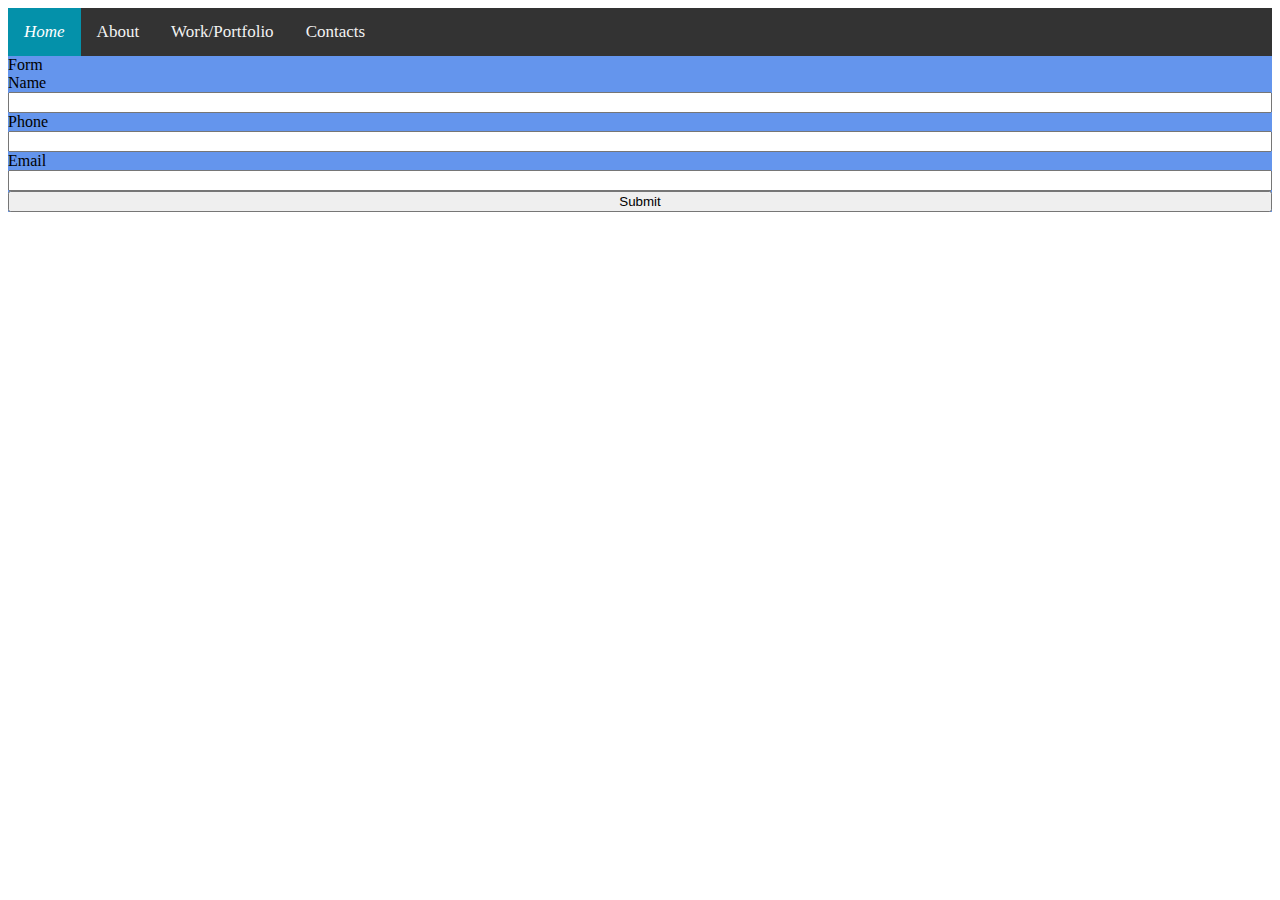
<file: contact.html>
<!DOCTYPE html>
<html lang="en">
  <head>
    <meta charset="UTF-8" />
    <meta name="viewport" content="width=device-width, initial-scale=1.0" />
    <title>Document</title>

    <link rel="stylesheet" href="styles/contact.css" />
  </head>




  <body>

    <div class="topnav">
        <i class="fa-sharp fa-light fa-house">
          <a class="active" href="home.html">Home</a>
        </i>
        <a href="about.html">About</a>
        <a href="portfolio.html">Work/Portfolio</a>
        <a href="contact.html">Contacts</a>


        
      </div>



    <div class="flexbox-container2">
      <div id="dog">Form</div>
      <div><form action="formsubmit.html"></form></div>
      <label for="">Name</label>
      <input type="text" value="" />
      <label for="">Phone</label>
      <input type="text" value="" />

      <label for="">Email</label>
      <input type="text" value="" />

      <button>Submit</button>
    </div>
  </body>
</html>
</file>
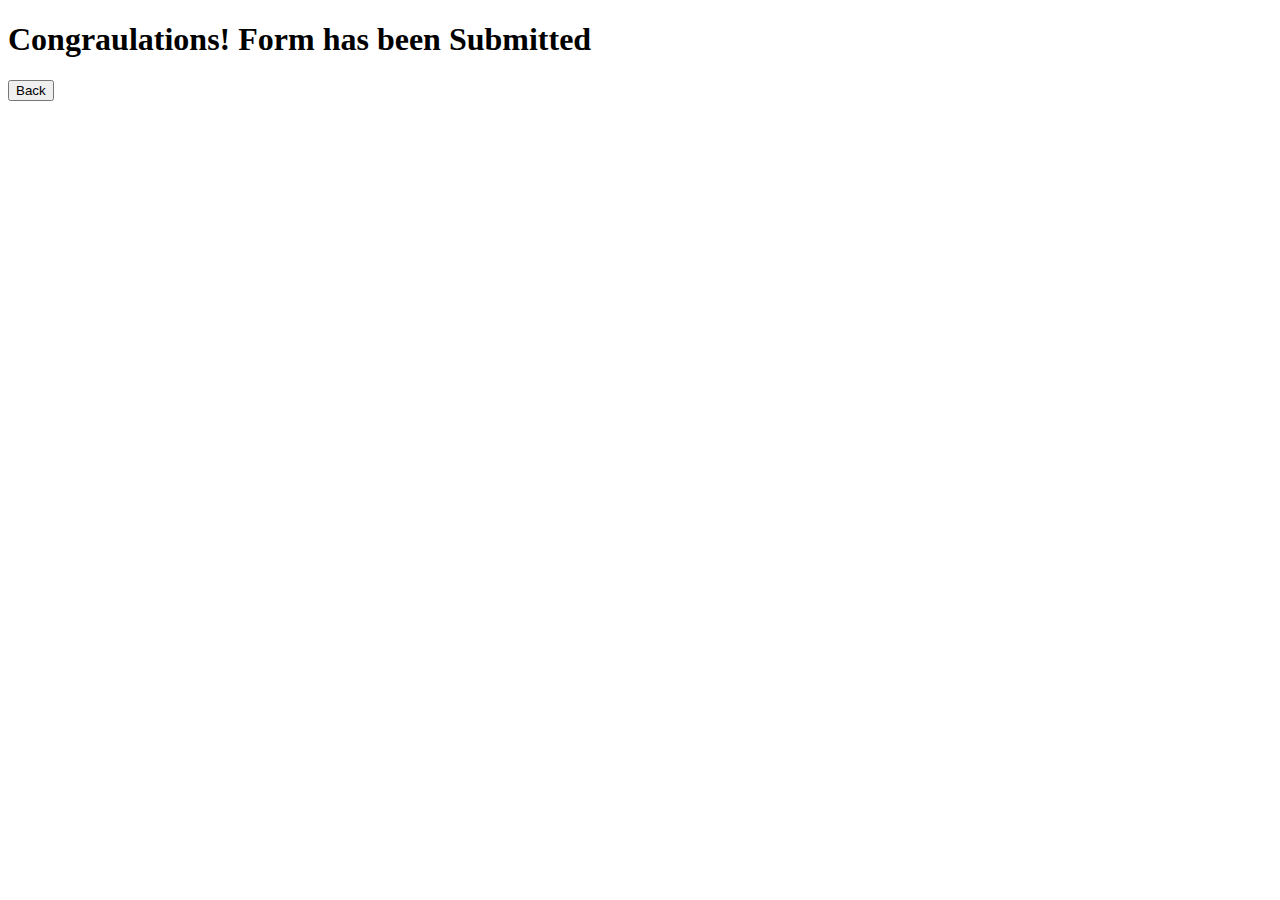
<file: formsubmit.html>
<!DOCTYPE html>
<html lang="en">
<head>
    <meta charset="UTF-8">
    <meta name="viewport" content="width=device-width, initial-scale=1.0">
    <title>Document</title>
</head>
<body>
    
    <H1>Congraulations! Form has been Submitted</H1>

    <Button>Back</Button>

</body>
</html>
</file>
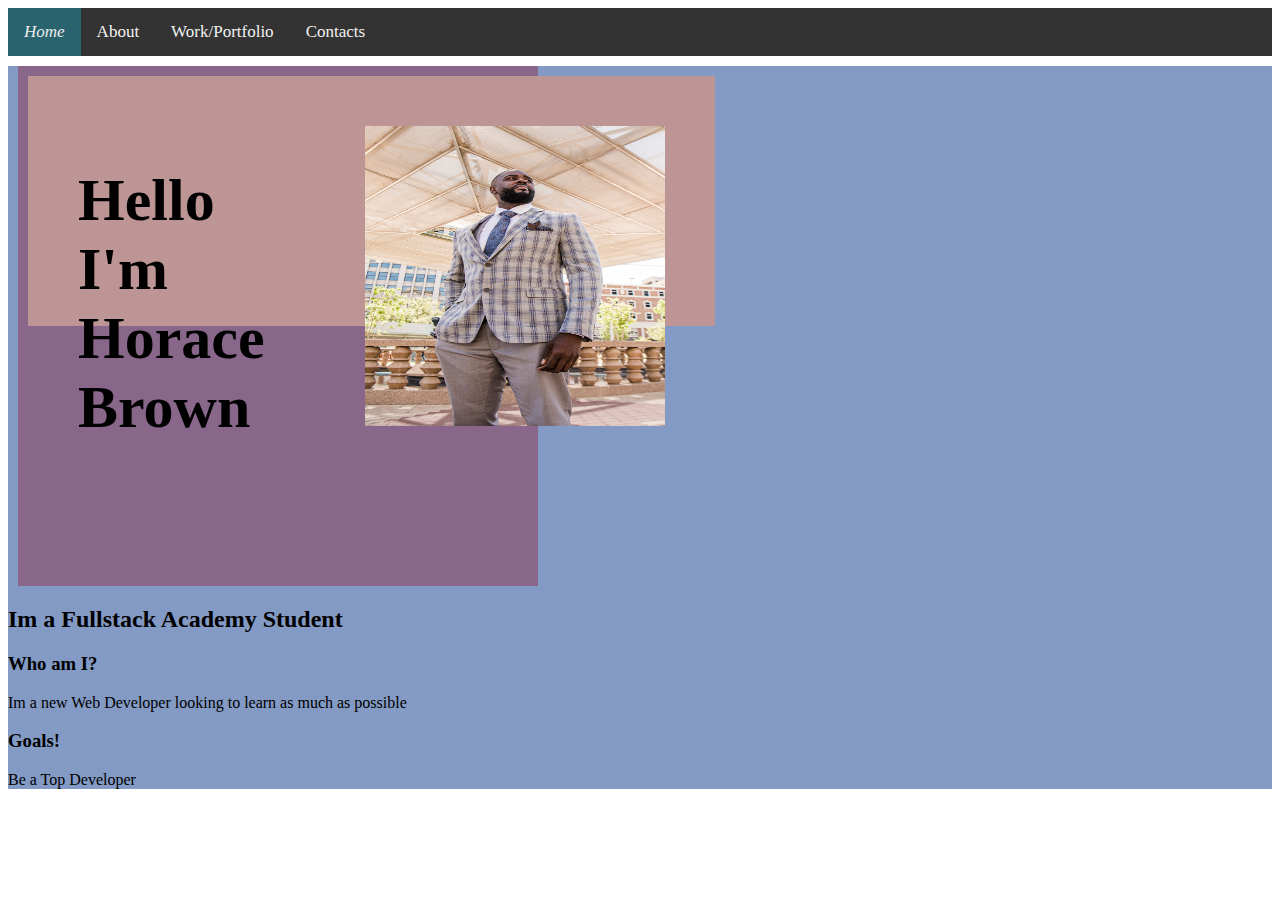
<file: home.html>
<!DOCTYPE html>
<html lang="en">
  <head>
    <meta charset="UTF-8" />
    <meta name="viewport" content="width=device-width, initial-scale=1.0" />
    <title>PerSONAL wEBSITE</title>
  </head>

  <link rel="stylesheet" type="text/css" href="styles/home.css" />

  <body>

    
    
    
    <div class="topnav">
      <i class="fa-sharp fa-light fa-house">
        <a class="active" href="home.html">Home</a>
      </i>
      <a href="about.html">About</a>
      <a href="portfolio.html">Work/Portfolio</a>
      <a href="contact.html">Contacts</a>
    </div>
    <!-- ====================================== -->

<div class="Hero">

    
  
    <div class="flex-container">
      <div><h1>Hello I'm Horace Brown</h1>  </div>
      <div id="Me"><img src="Image/DSC_4720 (1).jpg" alt="Trulli" width="300" height="300" /></div>
        
    </div>




    <!-- ================================ -->
    <h2>Im a Fullstack Academy Student</h2>
    <h3>Who am I?</h3>
    <p>Im a new Web Developer looking to learn as much as possible</p>
    <h3>Goals!</h3>
    <p>Be a Top Developer</p>

    <h3></h3>
  </body>
</html>
</file>
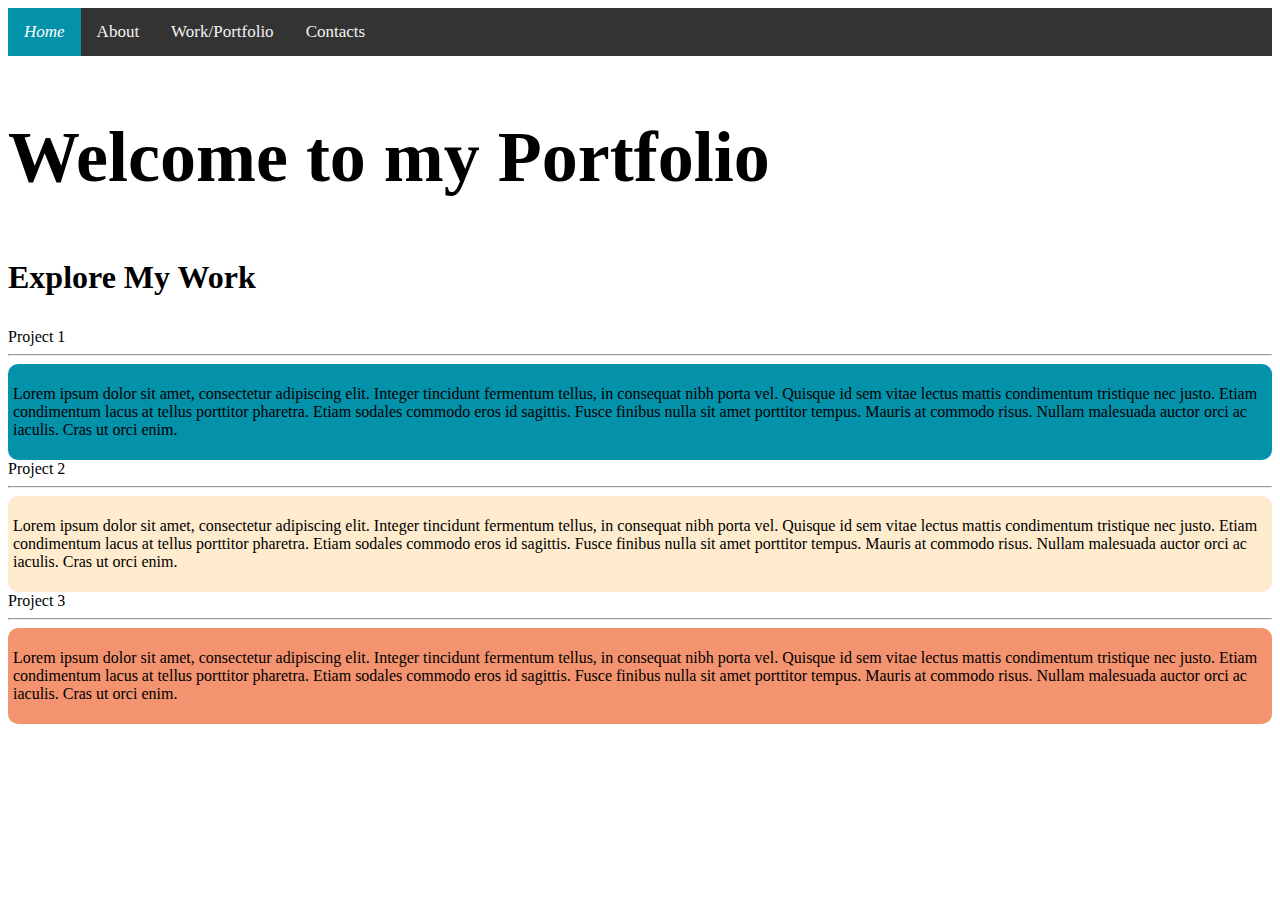
<file: portfolio.html>
<!DOCTYPE html>
<html lang="en">
  <head>
    <meta charset="UTF-8" />
    <meta name="viewport" content="width=device-width, initial-scale=1.0" />
  </head>

  <link rel="stylesheet" type="text/css" href="styles/portfolio.css" />

  <body>
    <div class="topnav">
      <i class="fa-sharp fa-light fa-house">
        <a class="active" href="home.html">Home</a>
      </i>
      <a href="about.html">About</a>
      <a href="portfolio.html">Work/Portfolio</a>
      <a href="contact.html">Contacts</a>
    </div>

    <title>Portfolio</title>
    <!-- main banner -->

    <h2 class="hero_title">Welcome to my Portfolio</h2>
    <h3><p class="hero_desc"> Explore My Work</p></h3>

    <div>Project 1</div>
    <hr/>
    <div id="project1"><p>
      Lorem ipsum dolor sit amet, consectetur adipiscing elit. Integer tincidunt
      fermentum tellus, in consequat nibh porta vel. Quisque id sem vitae lectus
      mattis condimentum tristique nec justo. Etiam condimentum lacus at tellus
      porttitor pharetra. Etiam sodales commodo eros id sagittis. Fusce finibus
      nulla sit amet porttitor tempus. Mauris at commodo risus. Nullam malesuada
      auctor orci ac iaculis. Cras ut orci enim.
    </p></div>
    <div>Project 2</div>
    <hr/>
    <div id="project2"><p>
      Lorem ipsum dolor sit amet, consectetur adipiscing elit. Integer tincidunt
      fermentum tellus, in consequat nibh porta vel. Quisque id sem vitae lectus
      mattis condimentum tristique nec justo. Etiam condimentum lacus at tellus
      porttitor pharetra. Etiam sodales commodo eros id sagittis. Fusce finibus
      nulla sit amet porttitor tempus. Mauris at commodo risus. Nullam malesuada
      auctor orci ac iaculis. Cras ut orci enim.
    </p></div>

    <div>Project 3</div>
    <hr/>
    <div id="project3"><p>
      Lorem ipsum dolor sit amet, consectetur adipiscing elit. Integer tincidunt
      fermentum tellus, in consequat nibh porta vel. Quisque id sem vitae lectus
      mattis condimentum tristique nec justo. Etiam condimentum lacus at tellus
      porttitor pharetra. Etiam sodales commodo eros id sagittis. Fusce finibus
      nulla sit amet porttitor tempus. Mauris at commodo risus. Nullam malesuada
      auctor orci ac iaculis. Cras ut orci enim.
    </p></div>
  </body>
</html>
</file>
<file: styles/contact.css>
.flexbox-container2 { display:flex;flex-flow: column; background-color: cornflowerblue;border-radius:0;}.topnav {
    background-color: #333;
    overflow: hidden;
  }
  
  .topnav {
    background-color: #333;
    overflow: hidden;
  }
  
  /* Style the links inside the navigation bar */
  .topnav a {
    float: left;
    color: #f2f2f2;
    text-align: center;
    padding: 14px 16px;
    text-decoration: none;
    font-size: 17px;
  }
  
  /* Change the color of links on hover */
  .topnav a:hover {
    background-color: #ddd;
    color: black;
  }

  #profile {border-radius:75px;padding: 5px;}
  
  /* Add a color to the active/current link */
  .topnav a.active {
    background-color: #0491aa;
    color: white}
</file>
<file: styles/home.css>
/* Add a black background color to the top navigation */
.topnav {
    background-color: #333;
    overflow: hidden;
  }
  
  /* Style the links inside the navigation bar */
  .topnav a {
    float: left;
    color: #f2f2f2;
    text-align: center;
    padding: 14px 16px;
    text-decoration: none;
    font-size: 17px;
  }
  
  /* Change the color of links on hover */
  .topnav a:hover {
    background-color: #cecece;
    color: rgb(29, 25, 25);
    width: 300px;
  }
  
  /* Add a color to the active/current link */
  .topnav a.active {
    background-color: #29636e;
    color: rgb(235, 235, 235);
  }


.flex-container {
  display: flex;
  background-color: rgb(137, 103, 138);
  padding: 10px;
  margin: 10px;
  border:5px;
  width: 500px;
  height: 500px;

}

.flex-container > div { justify-content: flex-end;
  background-color: #be9595;
  margin:0;
  padding: 50px;
  font-size: 30px;
  width: 500px; 
  height: 150px;
  }
.Hero {background-color: rgb(131, 154, 196);border-radius: 0px};

#Me {border-radius: 200px;}
</file>
<file: styles/portfolio.css>
/* hero background image */
.bgimage {
    height:100vh;
    background: url('');
    background-size:cover;
    position:relative;
}
/* text css above hero image*/
.hero_title {
    font-size: 4.5rem;
}
.hero_desc {
    font-size: 2rem;
}
.hero-text {
    text-align: center;
    position: absolute;
    top: 50%;
    left: 50%;
    transform: translate(-50%, -50%);
    color: white;
}

#project1 { background-color: #0491aa;border-radius: 10px;padding: 5px;}

#project2 {background-color: blanchedalmond;border-radius: 10px;padding: 5px;}

#project3 {background-color: rgb(243, 147, 112);border-radius: 10px;padding: 5px;}
/* Add a black background color to the top navigation */
.topnav {
    background-color: #333;
    overflow: hidden;
  }



  
  /* Style the links inside the navigation bar */
  .topnav a {
    float: left;
    color: #f2f2f2;
    text-align: center;
    padding: 14px 16px;
    text-decoration: none;
    font-size: 17px;
  }
  
  /* Change the color of links on hover */
  .topnav a:hover {
    background-color: #ddd;
    color: black;
  }
  
  /* Add a color to the active/current link */
  .topnav a.active {
    background-color: #0491aa;
    color: white;
  }
</file>
